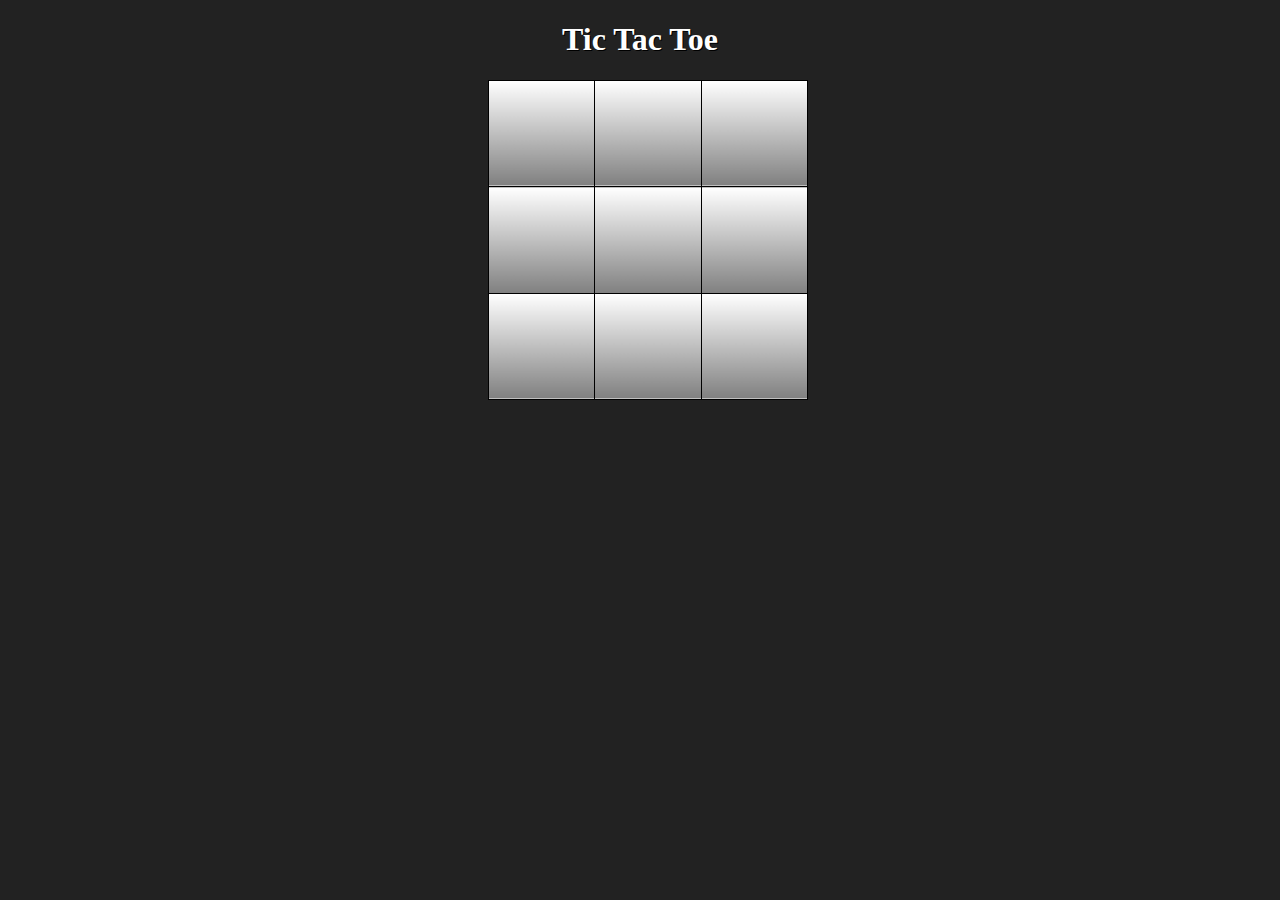
<file: src/index.html>
<!DOCTYPE HTML>
<html lang="en">
    <head>
        <meta charset="utf-8">
        <title>Tic Tac Toe</title>
        <link rel="icon" type="image/png" href="favicon.png">
        <link rel="stylesheet" href="style/common.css">
        <link rel="stylesheet" href="style/tictactoe.css">
        <script src="script/tictactoe.js" defer></script>
        <script src="script/ttt_ai/classicAI.js" defer></script>
    </head>
    <body>
        <header>
            <h1>Tic Tac Toe</h1>
        </header>
        <table class="tictactoe">
            <tr>
                <td class="cell"></td>
                <td class="cell"></td>
                <td class="cell"></td>
            </tr>
            <tr>
                <td class="cell"></td>
                <td class="cell"></td>
                <td class="cell"></td>
            </tr>
            <tr>
                <td class="cell"></td>
                <td class="cell"></td>
                <td class="cell"></td>
            </tr>
        </table>
    </body>
</html>
</file>
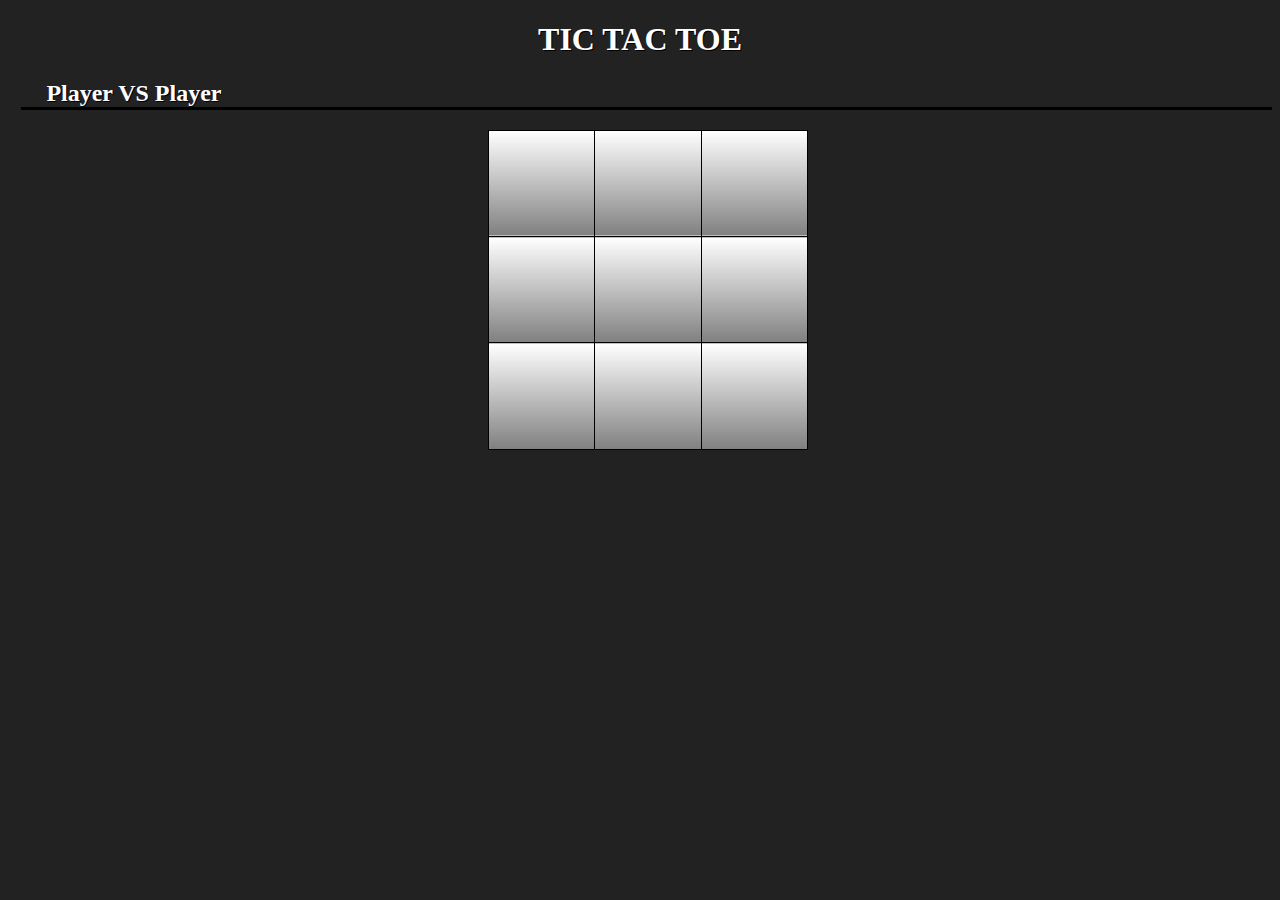
<file: src/pvp.html>
<!DOCTYPE HTML>
<html>
    <head>
        <meta charset="utf-8">
        <title>Tic Tac Toe</title>
        <link rel="icon" type="image/png" href="favicon.png" />
        <link rel="stylesheet" href="style/common.css">
        <link rel="stylesheet" href="style/tictactoe.css">
<!--        <script src="script/include/sql.js" defer async></script>--><!--See : https://github.com/kripken/sql.js-->
    </head>
    <body>
        <header>
            <h1>TIC TAC TOE</h1>
        </header>
        <h2>Player VS Player</h2>
        <table class="tictactoe">
            <tr>
                <td class="cell"></td>
                <td class="cell"></td>
                <td class="cell"></td>
            </tr>
            <tr>
                <td class="cell"></td>
                <td class="cell"></td>
                <td class="cell"></td>
            </tr>
            <tr>
                <td class="cell"></td>
                <td class="cell"></td>
                <td class="cell"></td>
            </tr>
        </table>
        <script>const AI=false;</script>
        <script src="script/tictactoe.js"></script>
        <script>start();</script>
    </body>
</html>
</file>
<file: src/style/common.css>
body {
    background-color:#222222;
}
h1,h2 {
    color:white;
    text-align:center;
    text-shadow:1px 1px black;
}
h2 {
    border-bottom:solid black;
    text-align:left;
    margin-left:1vw;
    padding-left:2vw;
}
</file>
<file: src/style/tictactoe.css>
table.tictactoe {
    margin-left:50vw;
    transform:translateX(-50%);
    border-collapse:collapse;
    width:25vw;
    height:25vw;
}
table.tictactoe td {
    border:1px solid black;
    background-image:linear-gradient(white,grey);
    background-size:cover;
}
table.tictactoe td.cell:hover {
    cursor:pointer;
    background-image:linear-gradient(#99ff99,#ccffcc);
}
table.tictactoe td.cell_row {
    background-image:url('../img/Crystal_Project_cancel.png'),linear-gradient(white,grey); /* See : https://nl.wikipedia.org/wiki/Bestand:Crystal_Project_cancel.png */
}
table.tictactoe td.cell_circle {
    background-image:url('../img/circle_based_on_crystal_project_blue.png'),linear-gradient(white,grey); /* See : https://web.archive.org/web/20101122170003/http://everaldo.com/crystal/ */
}
</file>
